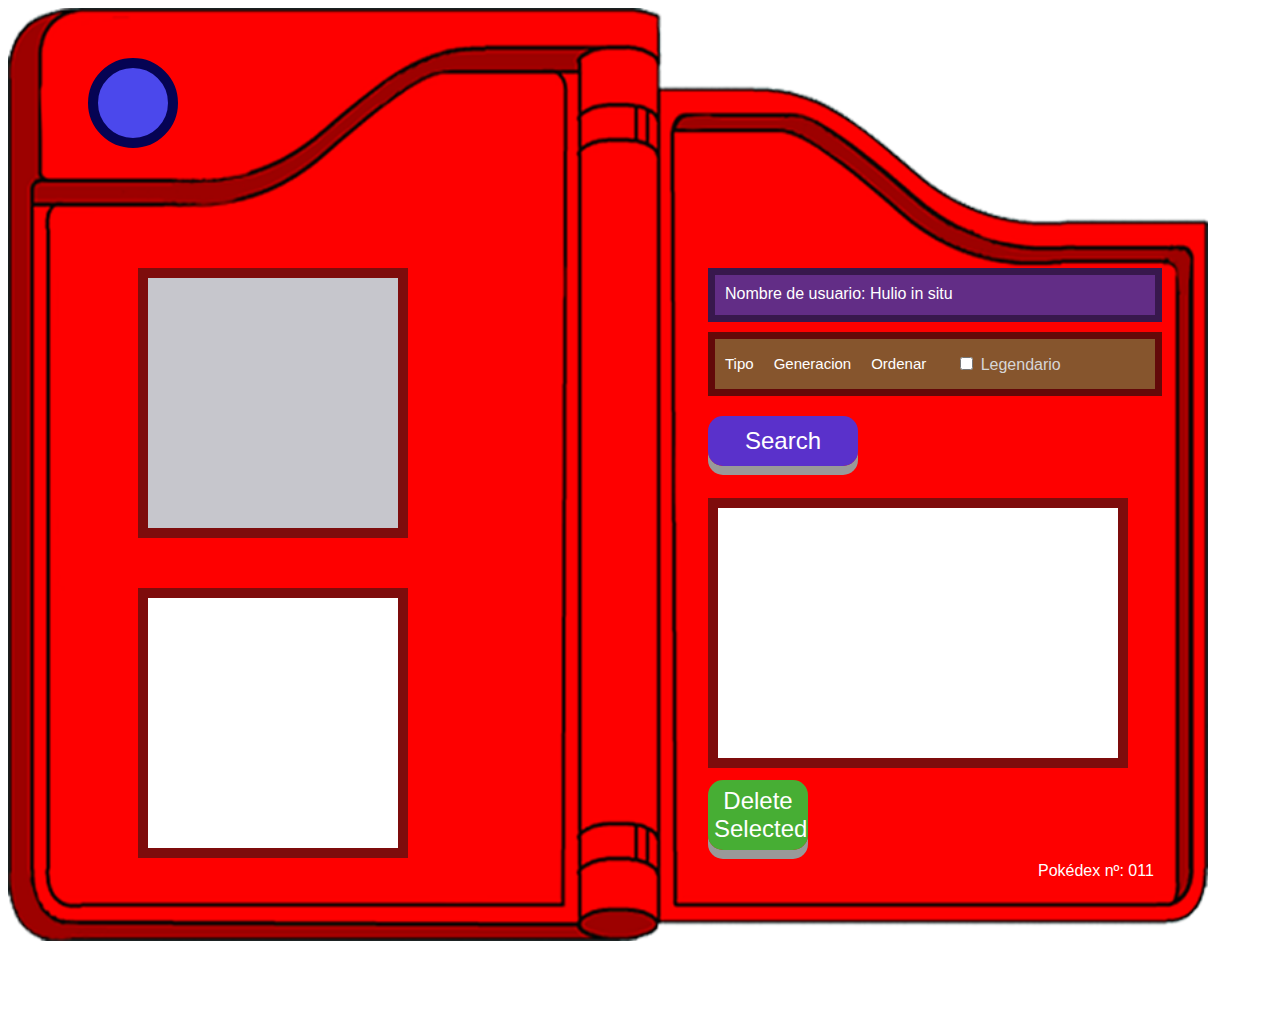
<file: pokedexREST/target/classes/static/index.html>
<!doctype html>
<html>
<head>
    <script type = "text/javascript" src = "pokedex.js"></script>
    <script type = "text/javascript" src = "jquery-3.3.1.min.js"></script>
    <link rel = "stylesheet" href = "pokedex.css">
    <title>Pokedex</title>
</head>
<body onload="getUname()">
    <div id = "pokedex">
        <span class="dot"></span>
        <div id = "leftside">           

            <div id = "screen">
            </div>

            <div id = "description">
            </div>

        </div>

        <div id="rightside">
            <div id="username">
                    <p id="uname"></p>
            </div>
            <div class="options1">
                <div class="dropdown">
                    <button class="dropbtn" onclick="bot_func('tipo')"> Tipo 
                        <!--<i class="fa fa-caret-down"></i> -->
                    </button>
                    <div class="dropdown-content" id="tipo">
                        <a href="#">Todos</a>
                        <a href="#">Fuego</a>
                        <a href="#">Agua</a>
                        <a href="#">Planta</a>
                        <a href="#">Tierra</a>
                        <a href="#">Roca</a>
                        <a href="#">Electrico</a>
                        <a href="#">Veneno</a>
                        <a href="#">Bicho</a>
                        <a href="#">Volador</a>
                        <a href="#">Lucha</a>
                        <a href="#">Fantasma</a>
                        <a href="#">Dragon</a>
                        <a href="#">Psiquico</a>
                        <a href="#">Hielo</a>
                        <a href="#">Hada</a>
                        <a href="#">Acero</a>
                    </div>
                </div>

                <div class="dropdown">
                    <button class="dropbtn" onclick="bot_func('generacion')"> Generacion 
                        <i class="fa fa-caret-down"></i></button>
                    <div class="dropdown-content" id="generacion">
                        <a href="#">Todas</a>
                        <a href="#">1ª generación</a>
                        <a href="#">2ª generación</a>
                        <a href="#">3ª generación</a>
                        <a href="#">4ª generación</a>
                        <a href="#">5ª generación</a>
                        <a href="#">6ª generación</a>
                    </div>
                </div>

                <div class="dropdown">
                    <button class="dropbtn" onclick="bot_func('ordenar')"> Ordenar
                        <i class="fa fa-caret-down"></i></button>
                    <div class="dropdown-content" id="ordenar">
                        <a href="#">Ninguno</a>
                        <a href="#">Ascendente</a>
                        <a href="#">Descendente</a>
                    </div>
                </div>
                <div id = "legendario">
                    <input type="checkbox" name="legendario" value="isLegendario"> Legendario<br>
                </div>
            </div>
            <div id = "options">

                <button type = "button" class = "bluebtn" id = "search">Search</button>
                </div>

                <div id = "result">
                </div>

                <button type = "button" class = "greenbtn" id = "delete">Delete Selected</button>
                <p id="n_serie"></p>
            </div>
        </div>

    </div>
</body>
</html>
</file>
<file: pokedexREST/target/classes/static/pokedex.css>
#leftside{
  display: block;
  float:left;
  margin: 100px;
  margin-left: 50px;
}
#rightside{
  display:block;
  float:left;
  margin: 95px;
  margin-left: 200px;
}

#screen {
    width : 250px;
    height: 250px;
    background-color : rgb(198, 198, 204);
    margin-top : 20px;
    margin-left: 30px;
    margin-bottom: 50px;
    border-style: solid;
    border-width: 10px;
    border-color: rgb(126, 12, 12);
}

#options{
  display:block;
  margin-bottom: 20px;
}
#description{
  display: block;
  float: bottom;
  background-color : white;
  width : 250px;
  height : 250px;
  margin-left: 30px;
  border-style: solid;
  border-width: 10px;
  border-color: rgb(126, 12, 12);
}
#result{
  background-color:white;
  width: 400px;
  height: 250px;
  border-style: solid;
  border-width: 10px;
  border-color: rgb(126, 12, 12);
}
.dot{
  background-color: rgb(75, 72, 236);
  border-radius: 50%;
  width: 70px;
  height:70px;
  margin-left: 30px;
  display: block;
  border-style: solid;
  border-width: 10px;
  border-color: rgb(5, 3, 83);
}

.bluebtn {
    width : 150px;
    height : 50px;
    background-color: rgba(68, 56, 230, 0.884); /* Green */
    border: none;
    margin-bottom : 12px;  
    color: rgb(255, 255, 255);
    text-align: center;
    font-size: 24px;
    border-radius: 15px;
    box-shadow: 0 9px #999;
  }
  .bluebtn:hover {
    background-color : rgba(52, 40, 216, 0.884);
  } 
  .bluebtn:active{
    background-color : rgba(52, 40, 216, 0.884);
    box-shadow: 0 5px #666;
    transform: translateY(4px);
  } 

  .greenbtn{
    width : 100px;
    height : 70px;
    background-color: rgba(47, 197, 59, 0.884); /* Green */
    border: none;
    margin-bottom : 12px; 
    margin-top: 12px; 
    vertical-align: top;
    color: rgb(255, 255, 255);
    text-align: center;
    font-size: 24px;
    border-radius: 15px;
    box-shadow: 0 9px #999;
  }
  .greenbtn:hover {
    background-color :  rgba(34, 172, 46, 0.884);
  } 
  .greenbtn:active{
    background-color :  rgba(34, 172, 46, 0.884);
    box-shadow: 0 5px #666;
    transform: translateY(4px);
  } 
  .form{
    display:block;
    margin: 20px;
  }

  /* Nombre de usuario */
  #username{
    overflow: hidden;
    width : 440px;
    height: 40px;
    font-family: Arial;
    background-color : rgb(98, 45, 134);
    color: white;
    margin-top : 25px;
    border-style: solid;
    border-width: 7px;
    border-color: rgb(56, 24, 77);
  }

  #uname{
    margin-left: 10px;
    font-family: Helvetica;
    margin-top: 10px;
  }
  /* Fin de nombre de usuario */

  /* Botón de dropdown */
  .options1 {
    overflow: hidden;
    width : 440px;
    height: 50px;
    background-color : rgb(134, 85, 45);
    font-family: Arial, Helvetica, sans-serif;
    margin-top : 10px;
    margin-bottom: 20px;
    border-style: solid;
    border-width: 7px;
    border-color: rgb(99, 9, 9);
  }
  .options1 a {
    float: left;
    font-size: 13px;
    color: white;
    text-align: center;
    padding: 12px 14px;
    text-decoration: none;
  }
  .dropdown {
    float: left;
    overflow: hidden;
  }
  
  .dropdown .dropbtn {
    cursor: pointer;
    font-size: 15px;  
    border: none;
    outline: none;
    color: white;
    padding: 16px 10px;
    background-color: inherit;
    font-family: inherit;
    margin: 0;
  }
  .navbar a:hover, .dropdown:hover .dropbtn, .dropbtn:focus {
    background-color: red;
  }

  .dropdown-content {
    display: none;
    position: absolute;
    background-color: #f9f9f9;
    min-width: 160px;
    box-shadow: 0px 8px 16px 0px rgba(0,0,0,0.2);
    z-index: 1;
  }
  .dropdown-content a {
    float: none;
    color: black;
    padding: 12px 16px;
    text-decoration: none;
    display: block;
    text-align: left;
  }
  .dropdown-content a:hover {
    background-color: #ddd;
  }
  .show {
    display: block;
  }
  /* Fin de botón de dropdown */

  /* Número de serie */
  #n_serie{
    margin-left: 330px;
    font-family: Helvetica;
    color:white;
    margin-top: 0px;
  }

  /* Fin del número de serie */

  #legendario{
    float: left;
    position: relative;
    left: 20px;
    top: 15px;
    color:rgb(214, 214, 214);
  }
  #pokedex {
    background-image: url("pokedex_bg.png");
    background-repeat:no-repeat;
    background-size: 1200px, 900px;
    width : 1200px;
    height : 900px;
    background-color :white;
    padding : 50px 50px;
  }
</file>
